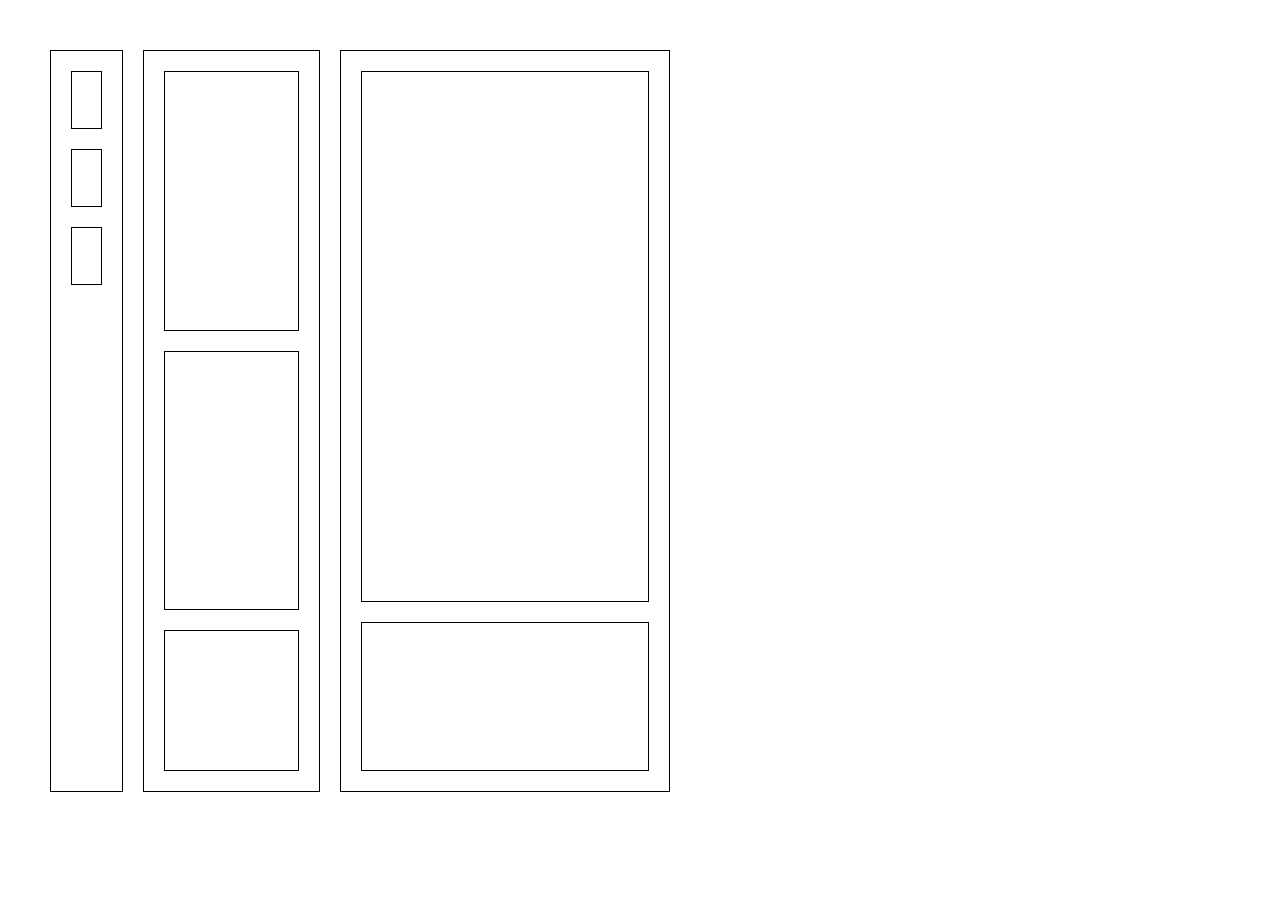
<file: index3.html>
<!DOCTYPE html>
<html lang="en">
<head>
    <meta charset="UTF-8">
    <meta http-equiv="X-UA-Compatible" content="IE=edge">
    <meta name="viewport" content="width=device-width, initial-scale=1.0">
    <title>Document</title>
    <link rel="stylesheet" href="style3.css">
</head>
<body>
    <div class="w10">
        <div class="icon1"></div>
        <div class="icon2"></div>
        <div class="icon3"></div>
    </div>
    <div class="w30">
        <div class="area1"></div>
        <div class="area2"></div>
        <div class="area3"></div>
    </div>
    <div class="w60">
        <div class="area4"></div>
        <div class="area5"></div>
    </div>
</body>
</html>
</file>
<file: style3.css>
body{
    display: flex;
    width: 50vw;
    height: 80vh;
    flex-direction: row;
}
* {
    margin: 10px;
    padding: 10px;
}
div {
    border: black 1px solid;
}
.w10 {
    display: flex;
    flex-direction: column;
    width: 10vw;
    height: 100%;
}
.w30 {
    display: flex;
    flex-direction: column;
    width: 30vw;
    height: 100%;
}
.w60 {
    display: flex;
    flex-direction: column;
    width: 60vw;
    height: 100%;
}
.icon1 {
    flex-basis: 5%;
}
.icon2 {
    flex-basis: 5%;
}
.icon3 {
    flex-basis: 5%;
}
.area1 {
    flex-grow: 4;
}
.area2 {
    flex-grow: 4;
}
.area3 {
    flex-grow: 2;
}
.area4 {
    flex-grow: 8;
}
.area5 {
    flex-grow: 2;
}
</file>
